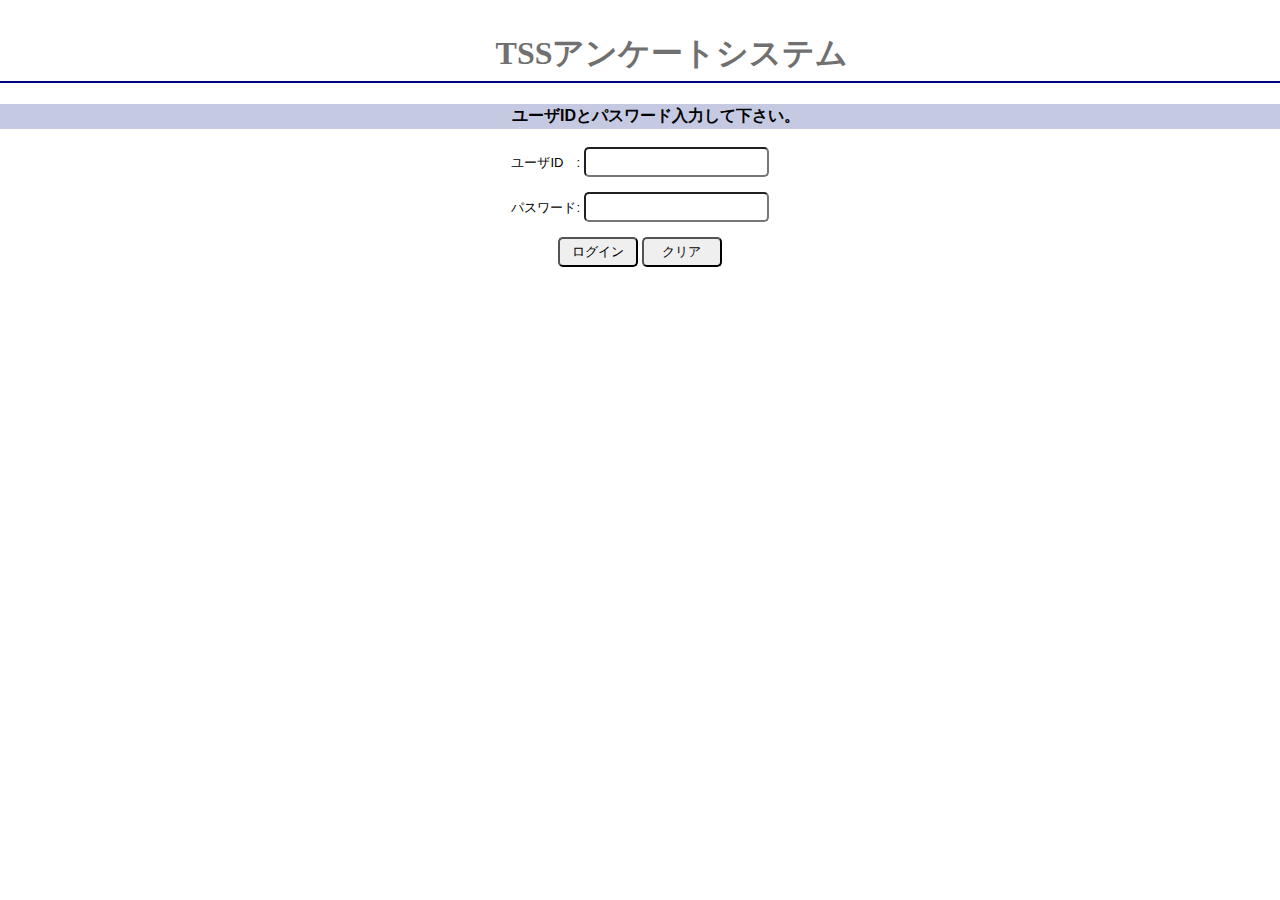
<file: index.html>
<html lang="ja">
<head>
  <meta charset="utf-8">
  <meta http-equiv="X-UA-Compatible" content="IE=EmulateIE7" />
  <meta http-equiv="content-type" content="text/html; charset=UTF-8" />
  <link href="style.css" rel="stylesheet">
</head>
<body topmargin="0" leftmargin="0">

<h1>TSSアンケートシステム</h1>
<div>
ユーザIDとパスワード入力して下さい。
</div>
<br/>
<form action=login_post.php method="POST">
  ユーザID　: <input type="text" name="username" /><br/><br/>
  パスワード: <input type="password" name="password" /><br/><br/>
  <input type="submit" name="login" id="button" value="ログイン">
  <input type="submit" name="cancel" id="button" value="クリア"><br/><br/>
</form>
</body>
</html>
</file>
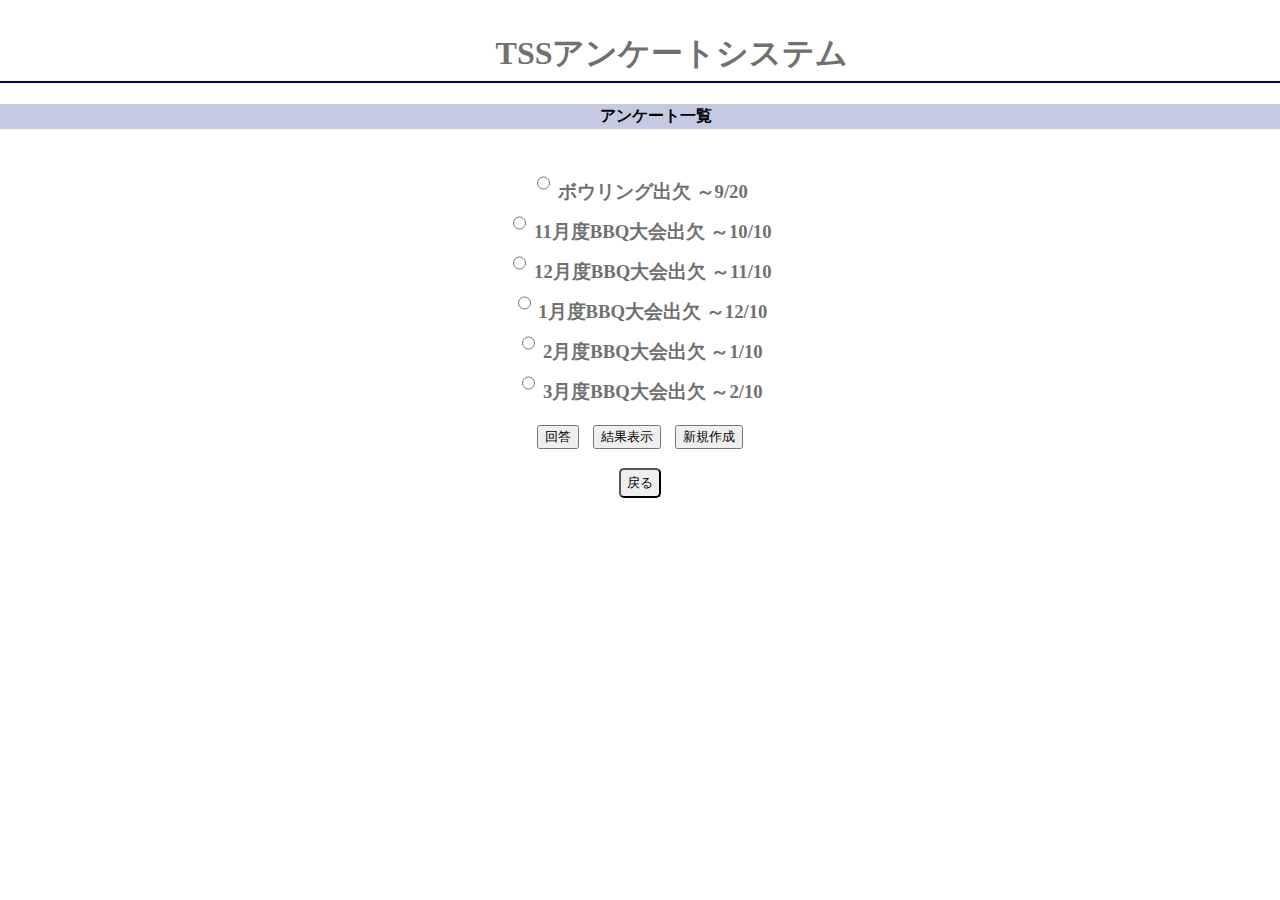
<file: list.html>
<html lang="ja">

<head>
  <meta charset="utf-8">
  <meta http-equiv="X-UA-Compatible" content="IE=EmulateIE7" />
  <meta http-equiv="content-type" content="text/html; charset=UTF-8" />
  <link href="style.css" rel="stylesheet">
</head>

<body topmargin="0" leftmargin="0">

	<h1>TSSアンケートシステム</h1>
	<div>
	アンケート一覧
	</div>
	<br/>
	<center>
	<p>
		<h3>
			<input type="radio" name="q1" value="code1"> ボウリング出欠 ～9/20
			<br>
			<input type="radio" name="q1" value="code2"> 11月度BBQ大会出欠 ～10/10
			<br>
			<input type="radio" name="q1" value="code3"> 12月度BBQ大会出欠 ～11/10
			<br>
			<input type="radio" name="q1" value="code4"> 1月度BBQ大会出欠 ～12/10
			<br>
			<input type="radio" name="q1" value="code5"> 2月度BBQ大会出欠 ～1/10
			<br>
			<input type="radio" name="q1" value="code6"> 3月度BBQ大会出欠 ～2/10
			<br>
		</h3>
	</p>

	<p>
		<h3>
			<button type="button">回答</button>&nbsp;&nbsp;
			<button type="button" onclick="location.href='result.html'">結果表示</button>&nbsp;&nbsp;
			<button type="button" onclick="location.href='アンケート新規作成・編集画面.html'">新規作成</button>
		</h3>
	</p>

	</center>

	<form action="index.html" method="POST">
		  <input type="submit" name="back" value="戻る"><br/><br/>
	</form>

</body>
</html>
</file>
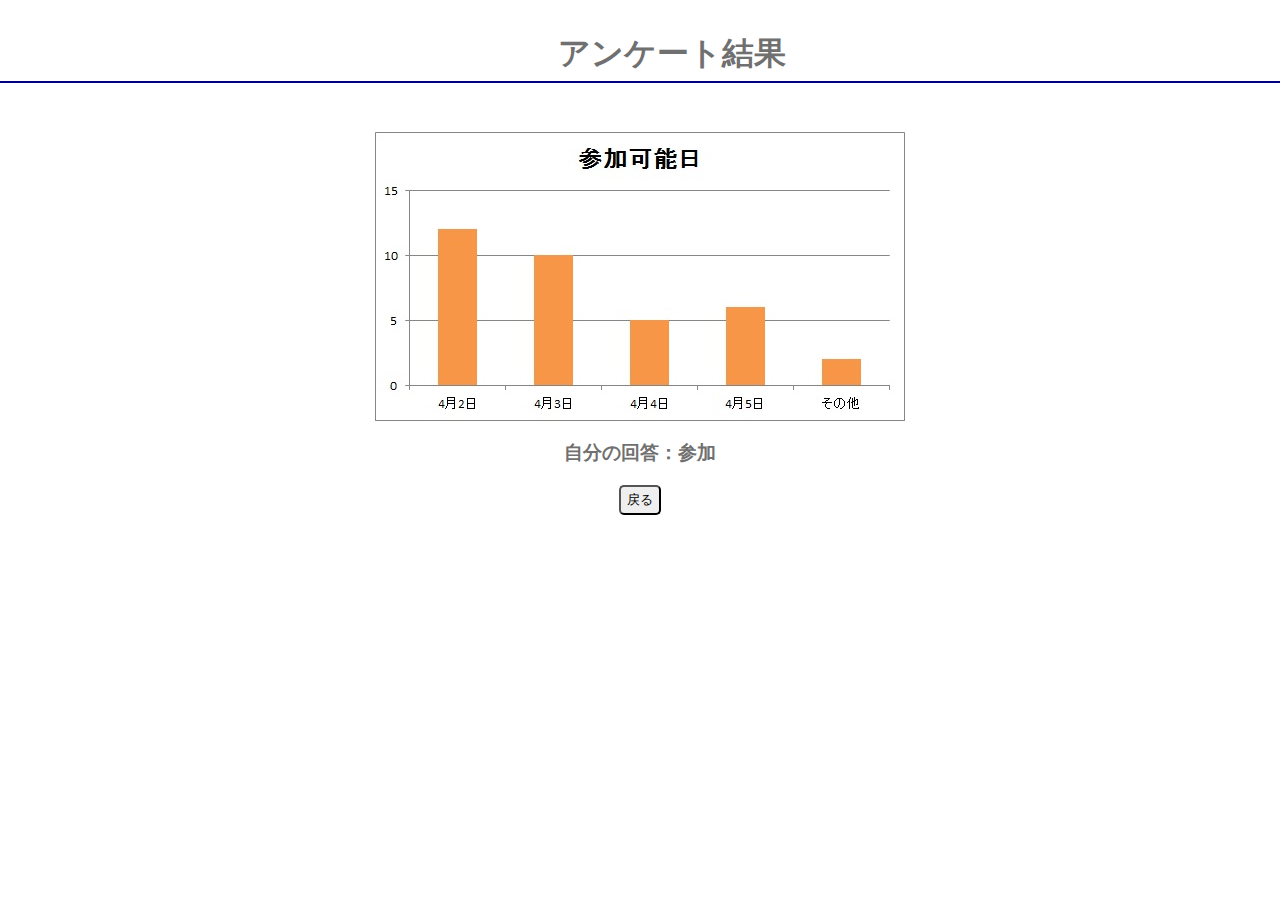
<file: result.html>
<html lang="ja">

<head>
  <meta charset="utf-8">
  <meta http-equiv="X-UA-Compatible" content="IE=EmulateIE7" />
  <meta http-equiv="content-type" content="text/html; charset=UTF-8" />
  <link href="style.css" rel="stylesheet">
</head>

<body topmargin="0" leftmargin="0">

	<h1>アンケート結果</h1>
	<br/>
	<center>
	<p>
		<!  アンケート結果のグラフ  !>
		<img src="graph.jpg">
	</p>
	<p>
		<h3>自分の回答：参加</h3>
	</p>
	</center>

	<!  [アンケート一覧画面]の部分にアンケート一覧画面のURLを入れてください  !>
	<form action="list.html" method="POST">
		  <input type="submit" name="back" value="戻る"><br/><br/>
	</form>

</body>
</html>
</file>
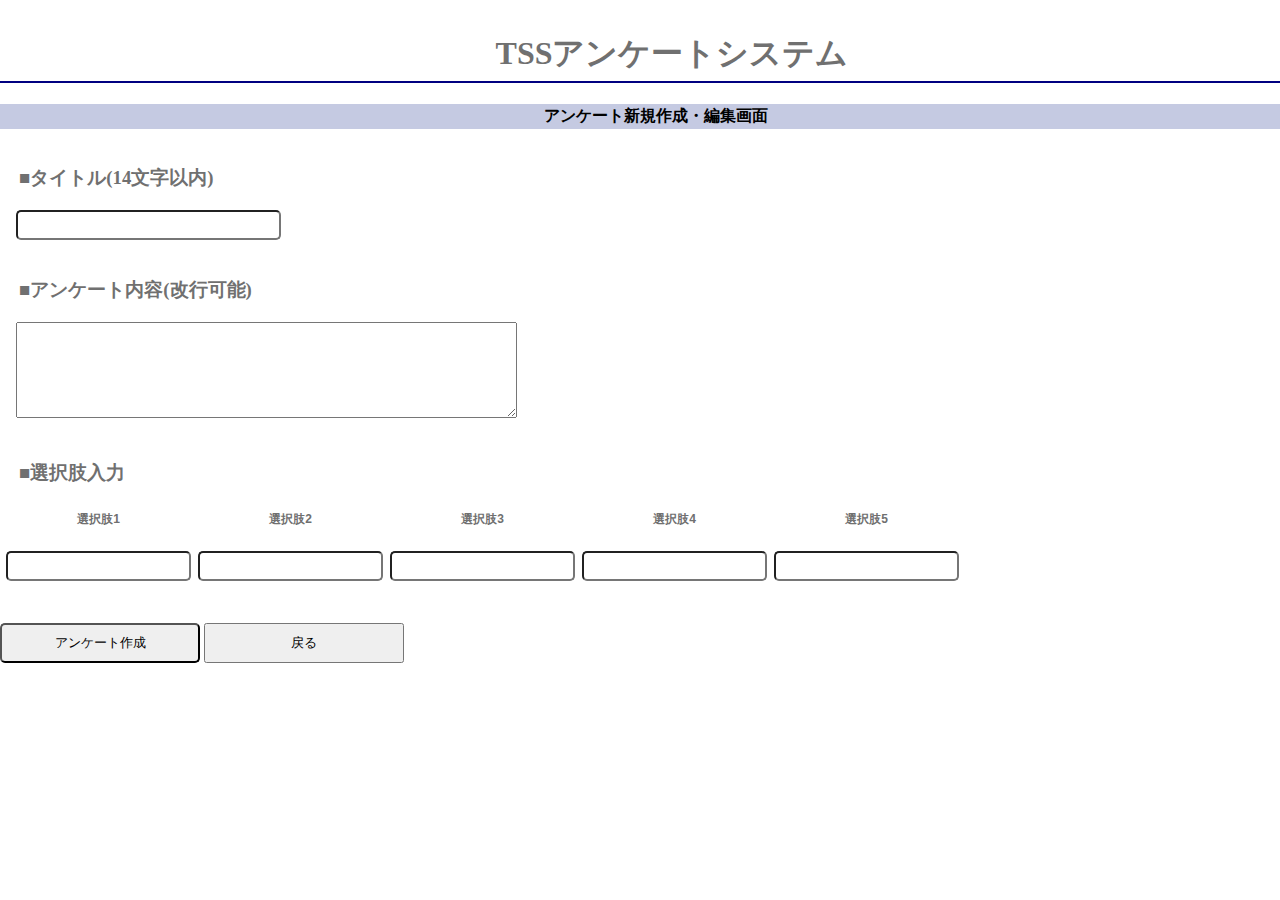
<file: アンケート新規作成・編集画面.html>
<html lang="ja">
<head>
  <meta charset="utf-8">
  <meta http-equiv="X-UA-Compatible" content="IE=EmulateIE7" />
  <meta http-equiv="content-type" content="text/html; charset=UTF-8" />
  <link href="style.css" rel="stylesheet">
  <title>アンケート新規作成・編集画面</title>
</head>
<body topmargin="0" leftmargin="0">

<h1>TSSアンケートシステム</h1>
<div>
アンケート新規作成・編集画面
</div>
<br/>
  <h3>　■タイトル(14文字以内)</h3>
　<input type="text" size="30" name="title" /><br/><br/>
  <h3>　■アンケート内容(改行可能)</h3>
　<textarea rows="6" cols="60" name="content" /></textarea><br/><br/>
  <h3>　■選択肢入力</h3>

<table cellspacing=5 style="border-style: none;">
<tr>
<td style="border-style: none;"><h4>選択肢1</h4></td>
<td style="border-style: none;"><h4>選択肢2</h4></td>
<td style="border-style: none;"><h4>選択肢3</h4></td>
<td style="border-style: none;"><h4>選択肢4</h4></td>
<td style="border-style: none;"><h4>選択肢5</h4></td>
</tr>
<tr>
<td style="border-style: none;"><input type="text" size="20" name="title" /></td>
<td style="border-style: none;"><input type="text" size="20" name="title" /></td>
<td style="border-style: none;"><input type="text" size="20" name="title" /></td>
<td style="border-style: none;"><input type="text" size="20" name="title" /></td>
<td style="border-style: none;"><input type="text" size="20" name="title" /></td>
</tr>
</table>

<br/><br/>
  <input type="submit" name="login" value="アンケート作成" style="width:200px; height:40px">
  <button type="button" onclick="location.href='list.html'" style="width:200px; height:40px">戻る</button>
<!--
  <input type="submit" name="cancel" value="戻る" style="width:200px; height:40px"><br/><br/>
-->

</body>
</html>
</file>
<file: style.css>
body      {background-color: #ffffff;
           color: #000000;
           margin: 0;
           padding: 0;}

table     {border: .5pt solid windowtext;}

th        {font-family: verdana,geneva,arial,helvetica,sans-serif;
           font-size: 12;
           font-weight: bold;
           color: #ffffff;
           background-color: #008000;
           text-align: center;
           border: .1pt solid windowtext; }

td        {font-family: verdana,geneva,arial,helvetica,sans-serif;
           font-size: 12;
           text-align: center;
           border: .1pt solid ; }

a:link    {background-color: transparent;
           color: #000080;
           font-weight: bold;
           text-decoration:none;}
a:visited {background-color: transparent;
           color: #800080;
           font-weight: bold;
           text-decoration:none;}
a:active  {background-color: transparent;
           color: #fe0000;
           font-weight: bold;
           text-decoration:none;}
a:hover   {background-color: #ff88cc;
           color: #1919aa;
           font-weight: bold;
           text-decoration: none;}

tr.even   {background-color: #ffffff;}
tr.odd    {background-color: #ffffaa;}

div       {color: #000000;
           background-color: #c5cae2;
           margin-bottom:   0px;
           border-style: none;       /* NN4 */
           border-width: 1px;        /* NN4 */
           padding:      0.1em 1em;     /* NN, IE (same value as div.navi */
           width:     100%;
           white-space:  nowrap;
           font-family: verdana,geneva,arial,helvetica,sans-serif;
           font-weight:bolder;
           text-align: center;}

dt        {font-weight: bold;}

form      {color: #000000
           background-color: transparent;
           font-family: verdana,geneva,arial,helvetica,sans-serif;
           font-size: small;
           text-align: center;}

p         {font-family: verdana,geneva,arial,helvetica,sans-serif;
           font-size: x-small;
           text-align: center;}

h1        {color: #707070;
           background-color: transparent;
           font-weight:bolder;
           border-style: none none solid none;
           border-width: 0px 0px 2px 0px;
           border-color: #000080;
           padding-top: 1em;
           padding-left: 1em;
           padding-bottom: 5px;
           width: 100%;       /* NN4 */
           text-align: center;}
          }
          
h2        {color: #707070;
           background-color: transparent;
           font-weight:bolder;}

h3        {color: #707070;
           background-color: transparent;
           font-weight:bold;}
h4        {color: #707070;
           background-color: transparent;
           font-weight:bold;}
input     {border-radius: 5px;height:30px}
input#button {border-radius: 5px;height:30px;width:80px;}
</file>
